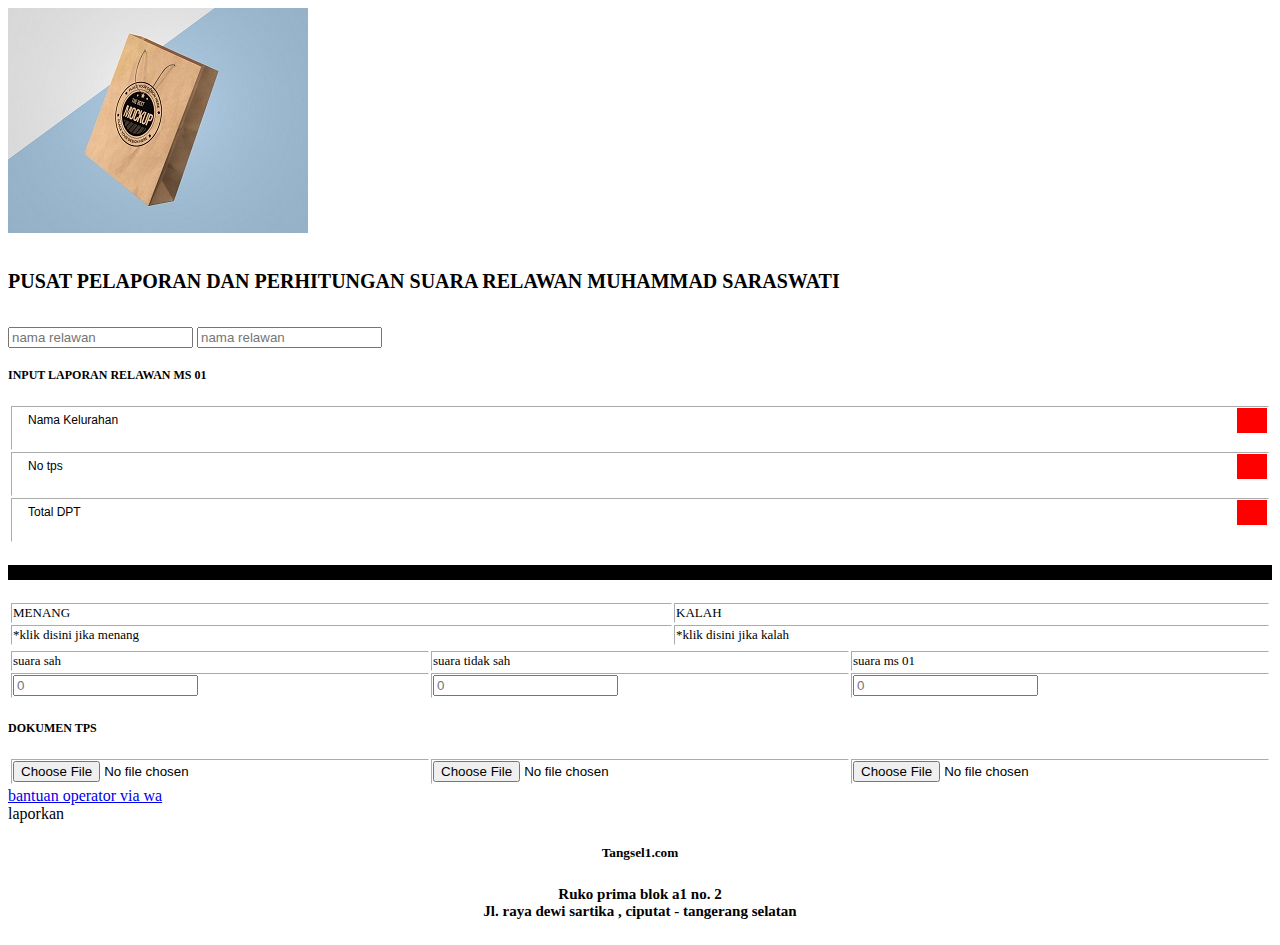
<file: pemerintah.html>
<!doctype html>
<html lang="en">
  <head>
    <!-- Required meta tags -->
    <meta charset="utf-8">
    <meta name="viewport" content="width=device-width, initial-scale=1, shrink-to-fit=no">

    <!-- Bootstrap CSS -->
    <link rel="stylesheet" href="https://cdn.jsdelivr.net/npm/bootstrap@4.5.3/dist/css/bootstrap.min.css" integrity="sha384-TX8t27EcRE3e/ihU7zmQxVncDAy5uIKz4rEkgIXeMed4M0jlfIDPvg6uqKI2xXr2" crossorigin="anonymous">

    <link rel="stylesheet" type="text/css" href="pemerintah.css">

    <title>Anjayani</title>
  </head>
  <body>
    

    <div class="container mt-3">
        <div class="row justify-content-center">
            <div class="col-md-4">
                <img class="img-thumbnail mx-auto d-block"src="image/resize.jpg"></img>
            </div>
        </div>
        <div class="row justify-content-center">
            <div class="col-md-10">
                <h5 class="text-center mt-2 h5">
                    <b>
                        pusat pelaporan dan perhitungan suara relawan muhammad saraswati
                    </b>
                </h5>
            </div>
        </div>
        <div class="row justify-content-center">
            <div class="col-md-8">
                <form class="form-group">
                    <input type="text" name="nama_relawan"placeholder="nama relawan"class="form-control mt-2">
                    <input type="text" name="nama_relawan"placeholder="nama relawan"class="form-control mt-2">
                </form>
            </div>
        </div>
        <div class="row justify-content-center">
            <div class="col-md-8">
                <h5 class="text-center mt-2 bg-danger text-light h4">
                    input laporan relawan ms 01
                </h5>
            </div>
        </div>
        
                <div class="row justify-content-center">
            <div class="col-md-8">
                <table  style="border:1px solid white;font-size: 13px;width: 100%"border="1">
                    <form class="form-group">
                    

                    <tr>

                        <td>
                            <div class="ct-select-group ct-js-select-group">
                                <select class="ct-select ct-js-select" id="cms-features" name="kelurahan">
                                    <option>Nama Kelurahan</option>
                                    <option value="Batu">Batu</option>
                                </select>
                            </div>

                        </td>
                    </tr>
                    <tr>

                        <td>
                            <div class="ct-select-group ct-js-select-group">
                                <select class="ct-select ct-js-select" id="cms-features" name="no_tps">
                                    <option>No tps</option>
                                    <option value="23804">97283</option>
                                </select>
                            </div>

                        </td>
                    </tr>
                    <tr>
                        <td>
                            <div class="ct-select-group ct-js-select-group">
                                <select class="ct-select ct-js-select" id="cms-features" name="no_tps">
                                    <option>Total DPT</option>
                                    <option value="9283">klsadf</option>
                                </select>
                            </div>

                        </td>
                    </tr>
                    </form>
                </table>
                    </div>
                </div>
                

                
                    
                
                    
                
            

            <div class="row justify-content-center">
            <div class="col-md-8">
                <h5 class="text-center mt-2 text-light h4"style="background-color: black;">
                    laporan perolehan suara
                </h5>
            </div>
            <div class="col-md-8">
            <table  style="border:1px solid white;font-size: 13px;width: 100%"border="1">
                <tr>
                    <td>
                        <input type="radio" name="status"value="MENANG"id="menang">
                        <label for="menang"class="btn btn-dark btn-block">
                            MENANG
                        </label>
            
                    </td>
                    <td>
                        <input type="radio" name="status"value="KALAH"id="kalah">
                        <label for="kalah" class="btn btn-dark btn-block">
                            KALAH
                        </label>            
                    </td>
                </tr>
                <tr>
                    <td>
                        <div class="badge text-secondary">
                            *klik disini jika menang
                        </div>
                    </td>
                    <td>
                        <div class="badge text-secondary">
                            *klik disini jika kalah
                        </div>

                    </td>
                </tr>
            </table> 
            </div>
            <div class="col-md-8">
            <table style="border:1px solid white;font-size: 13px;width: 100%"border="1">
                <tr>
                    <td class="text-uppercase text-light bg-secondary text-center">suara sah</td>
                    <td class="text-uppercase text-light bg-secondary text-center">suara tidak sah</td>
                    <td class="text-uppercase text-light bg-secondary text-center">suara ms 01</td>
                </tr>
                <form class="form-group">
                <tr>
                    <td> <input type="number" name="suara_sah"class="form-control"placeholder="0"></td>
                    <td> <input type="number" name="suara_sah"class="form-control"placeholder="0"></td>
                    <td> <input type="number" name="suara_sah"class="form-control"placeholder="0"></td>
                </tr>
                </form>
            </table>
            </div>

            <div class="col-md-8">
                <h5 class="text-center mt-2 text-light h4 bg-secondary text-uppercase">
                    dokumen tps
                </h5>
                <table  style="border:1px solid white;font-size: 13px;width: 100%"border="1">
                    <form class="form-group">
                <tr>
                    <td>
                         <div class="input-group mb-2">
                            <input type="file" class="form-control" placeholder="FORM C1">
                            <!-- <div class="input-group-prepend">
                              <div class="input-group-text bg-danger">+</div>
                            </div> -->
                        </div>
                    </td>
                    <td> 
                        <div class="input-group mb-2">
                            <input type="file" class="form-control" placeholder="foto lokasi">
                            <!-- <div class="input-group-prepend">
                              <div class="input-group-text bg-danger">+</div>
                            </div> -->
                        </div>
                    </td>
                    <td>
                        <div class="input-group mb-2">
                            <input type="file" class="form-control" placeholder="Bukti">
                            <!-- <div class="input-group-prepend">
                              <div class="input-group-text bg-danger">+</div>
                            </div> -->
                        </div>
                    </td>
                </tr>
                </form>
                </table>


            </div>
        </div>
            <div class="row justify-content-center">
            <div class="col-md-8">
                <div class="row justify-content-center">
                    <div class="col-8">
                    <a href="#"class="btn btn-success btn-block mb-3">
                        bantuan operator via wa
                    </a>
                </div>
                <div class="col-4">
                <div class="btn btn-secondary btn-block mb-3">
                    laporkan
                </div>
            </div>
                </div>

                </div>
            </div>
            

            </div>
            </div>


            <div class="row justify-content-center mt-4">
                <div class="col-10">
                    <center>
                        <h5>
                        Tangsel1.com
                    </h5>
                    <h5 class="text-dark text-capitalize"style="font-size: 15px;">
                        Ruko prima blok a1 no. 2 <br>
                        Jl. raya dewi sartika , ciputat - tangerang selatan
                    </h5>
                    </center>
                </div>
            </div>
    </div>





    <!-- Optional JavaScript; choose one of the two! -->

    <!-- Option 1: jQuery and Bootstrap Bundle (includes Popper) -->
    <script src="https://code.jquery.com/jquery-3.5.1.slim.min.js" integrity="sha384-DfXdz2htPH0lsSSs5nCTpuj/zy4C+OGpamoFVy38MVBnE+IbbVYUew+OrCXaRkfj" crossorigin="anonymous"></script>
    <script src="https://cdn.jsdelivr.net/npm/bootstrap@4.5.3/dist/js/bootstrap.bundle.min.js" integrity="sha384-ho+j7jyWK8fNQe+A12Hb8AhRq26LrZ/JpcUGGOn+Y7RsweNrtN/tE3MoK7ZeZDyx" crossorigin="anonymous"></script>

    <!-- Option 2: jQuery, Popper.js, and Bootstrap JS
    <script src="https://code.jquery.com/jquery-3.5.1.slim.min.js" integrity="sha384-DfXdz2htPH0lsSSs5nCTpuj/zy4C+OGpamoFVy38MVBnE+IbbVYUew+OrCXaRkfj" crossorigin="anonymous"></script>
    <script src="https://cdn.jsdelivr.net/npm/popper.js@1.16.1/dist/umd/popper.min.js" integrity="sha384-9/reFTGAW83EW2RDu2S0VKaIzap3H66lZH81PoYlFhbGU+6BZp6G7niu735Sk7lN" crossorigin="anonymous"></script>
    <script src="https://cdn.jsdelivr.net/npm/bootstrap@4.5.3/dist/js/bootstrap.min.js" integrity="sha384-w1Q4orYjBQndcko6MimVbzY0tgp4pWB4lZ7lr30WKz0vr/aWKhXdBNmNb5D92v7s" crossorigin="anonymous"></script>
    -->
  </body>
</html>
</file>
<file: pemerintah.css>
.h5{
		font-size: 15px;
		text-transform: uppercase
	}
	.h4{
		font-size: 18px;
		text-transform: uppercase;
	}
	.button-custom{
		width: 100%;
		border: none;
	}
	
	.h4{
		font-size: 12px;
	}

input[type="radio"] {
  opacity: 0;
  position: fixed;
  width: 0;
}	



.ct-find-service {
	background: #00719b;
	font-family: 'stenciletta-solid', sans-serif;
	padding: 20px 25px;
	margin-top: 50px;
	margin-bottom: 15px;
	margin-top: 0;
	padding-left: 25px;
	padding-right: 25px;  
}
.ct-find-service h2 {
	color: #fff;
	font-size: 38px;
}
@media (min-width: 1200px) {
	.ct-find-service {
		padding: 10px 55px;
	}
}
.ct-select-group {
	height: 25px;
	margin-bottom: 15px;
	position: relative;
}

.ct-select-group .ct-select {
    width: 100%;
    height: 25px;
    position: absolute;
    top: 0;
    left: 0;
    z-index: 1;
    font-size: 12px;
    border: none;
    background: transparent;
    -webkit-appearance: none;
    -moz-appearance: none;
    appearance: none;
    cursor: pointer;
    padding: 5px 15px;
}
.ct-select-group .ct-select option {
	font-size: 12px;
	background: #fff;
}
.ct-select-group:before {
    content: '';
    position: absolute;
    top: 0;
    left: 0;
    height: 25px;
    width: calc(100% - 30px);
    background: #fff;
    z-index: 0;
}

.ct-select-group:after {
	content: '';
	position: absolute;
	top: 0;
	right: 0;
	width: 30px;
	height: 25px;
	background-color: red;
	background-image: url(https://raw.githubusercontent.com/solodev/styling-select-boxes/master/select1.png);
	background-position: center;
	background-repeat: no-repeat;
	z-index: 0;
}




/*input[type="radio"]:focus + label {
    
}
*/
input[type="radio"]:checked + label {
    background-color: #ddd;
    border-color: #ddd;
    color: black;
}
@media (min-width: 992px) { 

	.h5{
		font-size: 20px;

	}
	
 }
</file>
